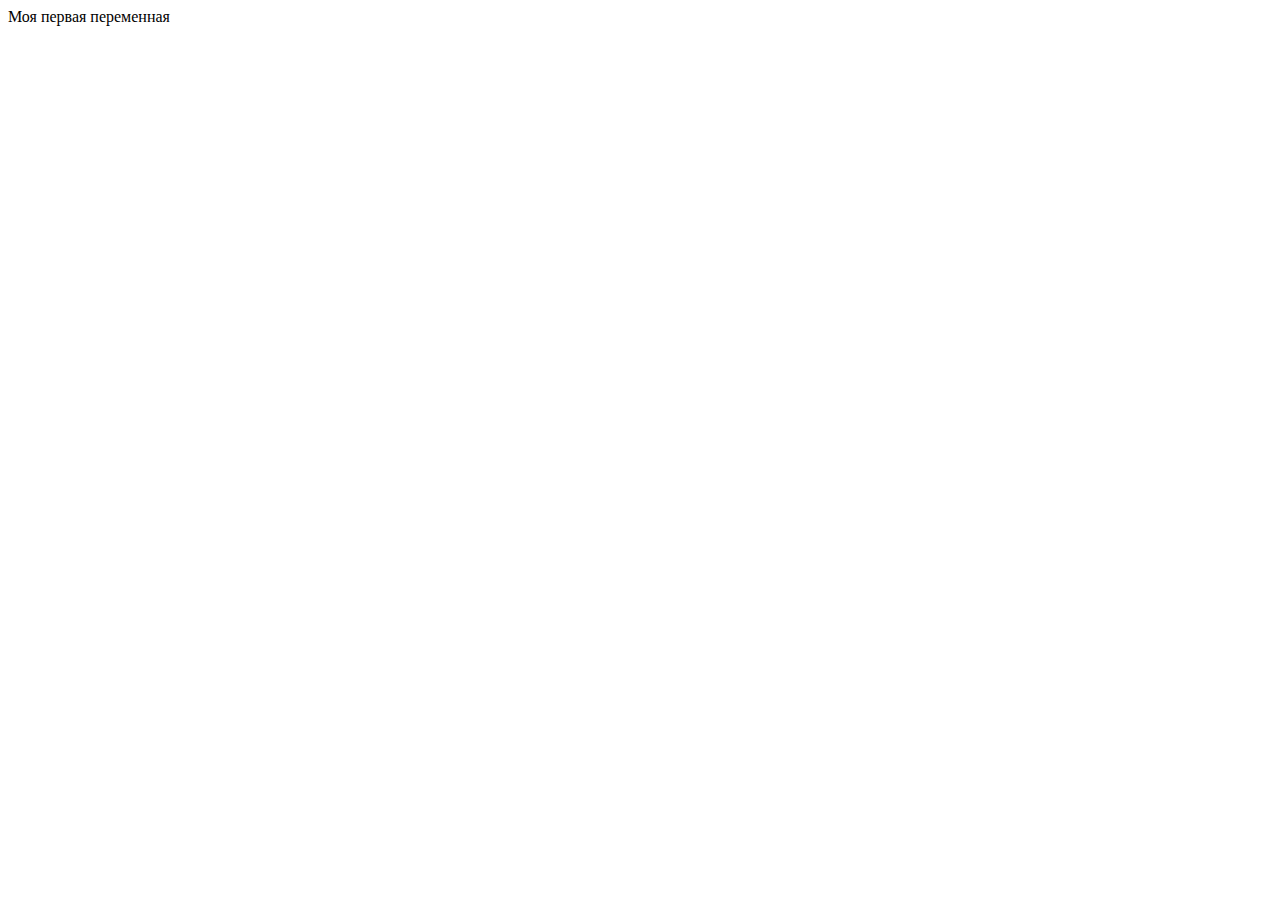
<file: 02-les/index.html>
<!DOCTYPE html>
<html lang="ru">
<head>
	<meta charset="UTF-8">
	<meta name="viewport" content="width=device-width, initial-scale=1.0">
	<title>Javascript, lesson 2</title>
</head>
<body>
	<div id="test"></div>

	<script src="https://ajax.googleapis.com/ajax/libs/jquery/3.6.0/jquery.min.js"></script>

	<script src="my.js"></script>
</body>
</html>
</file>
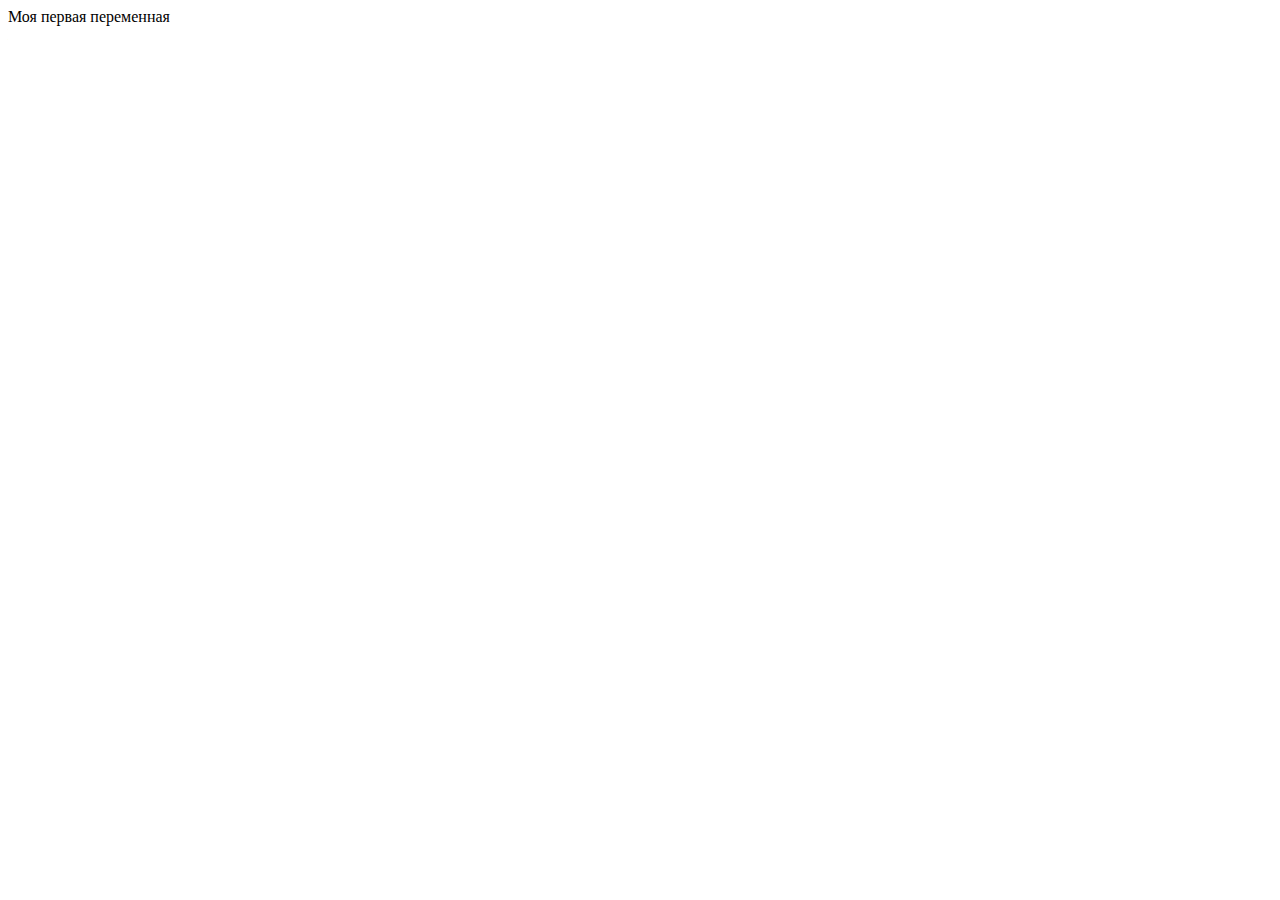
<file: 03-les/index.html>
<!DOCTYPE html>
<html lang="ru">
<head>
	<meta charset="UTF-8">
	<meta name="viewport" content="width=device-width, initial-scale=1.0">
	<title>Javascript, lesson 3</title>
</head>
<body>
	<div id="test"></div>
	<div class="myclass"></div>

	<script src="https://ajax.googleapis.com/ajax/libs/jquery/3.6.0/jquery.min.js"></script>

	<script src="my.js"></script>
</body>
</html>
</file>
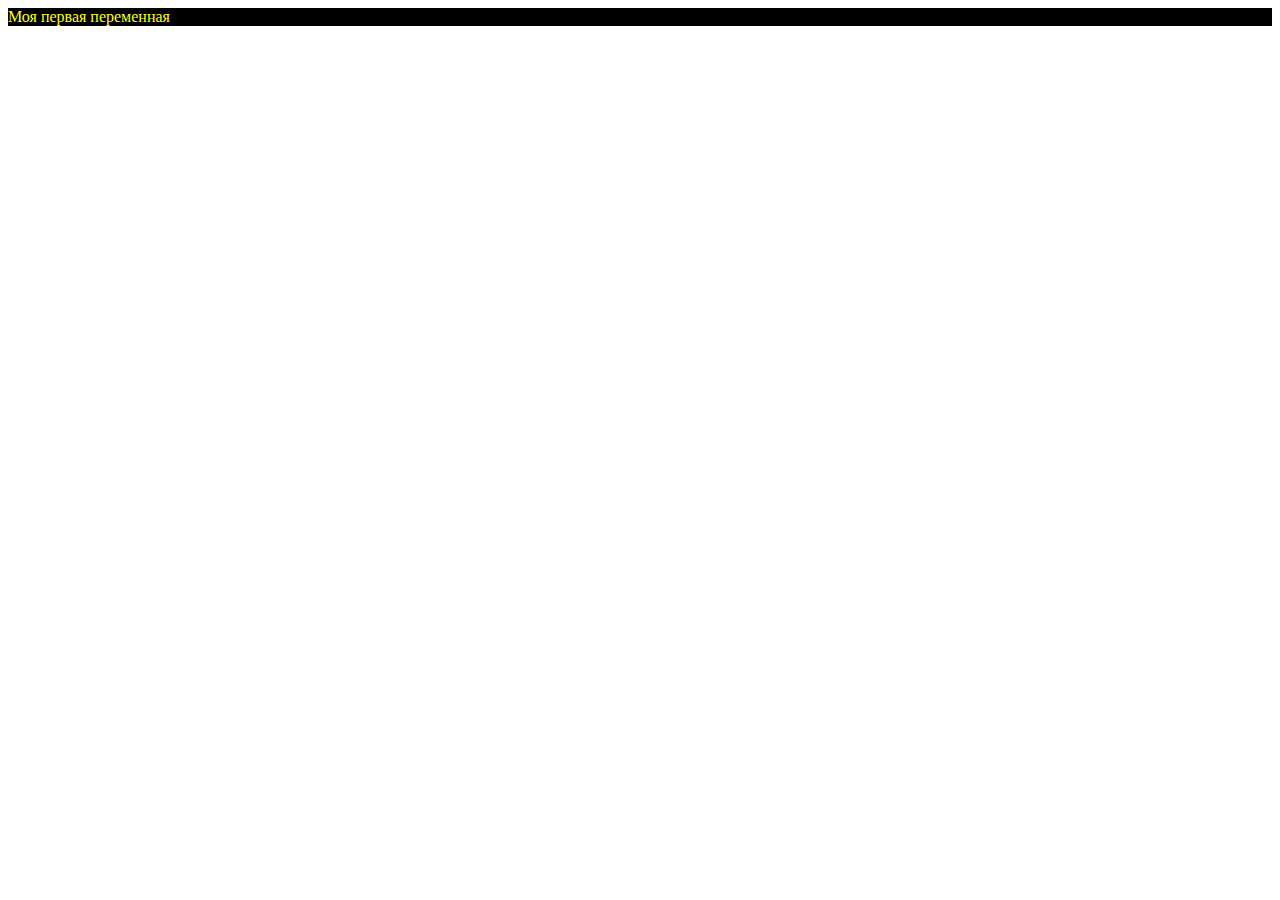
<file: 04-les/index.html>
<!DOCTYPE html>
<html lang="ru">
<head>
	<meta charset="UTF-8">
	<meta name="viewport" content="width=device-width, initial-scale=1.0">
	<title>Javascript, lesson 4</title>
</head>
<body>
	<div id="test"></div>
	<div class="myclass"></div>
	<div class="myclass"></div>
	<div class="myclass"></div>
	<div class="myclass"></div>
	<div class="myclass"></div>
	<div class="myclass"></div>



	<script src="https://ajax.googleapis.com/ajax/libs/jquery/3.6.0/jquery.min.js"></script>

	<script src="my.js"></script>
</body>
</html>
</file>
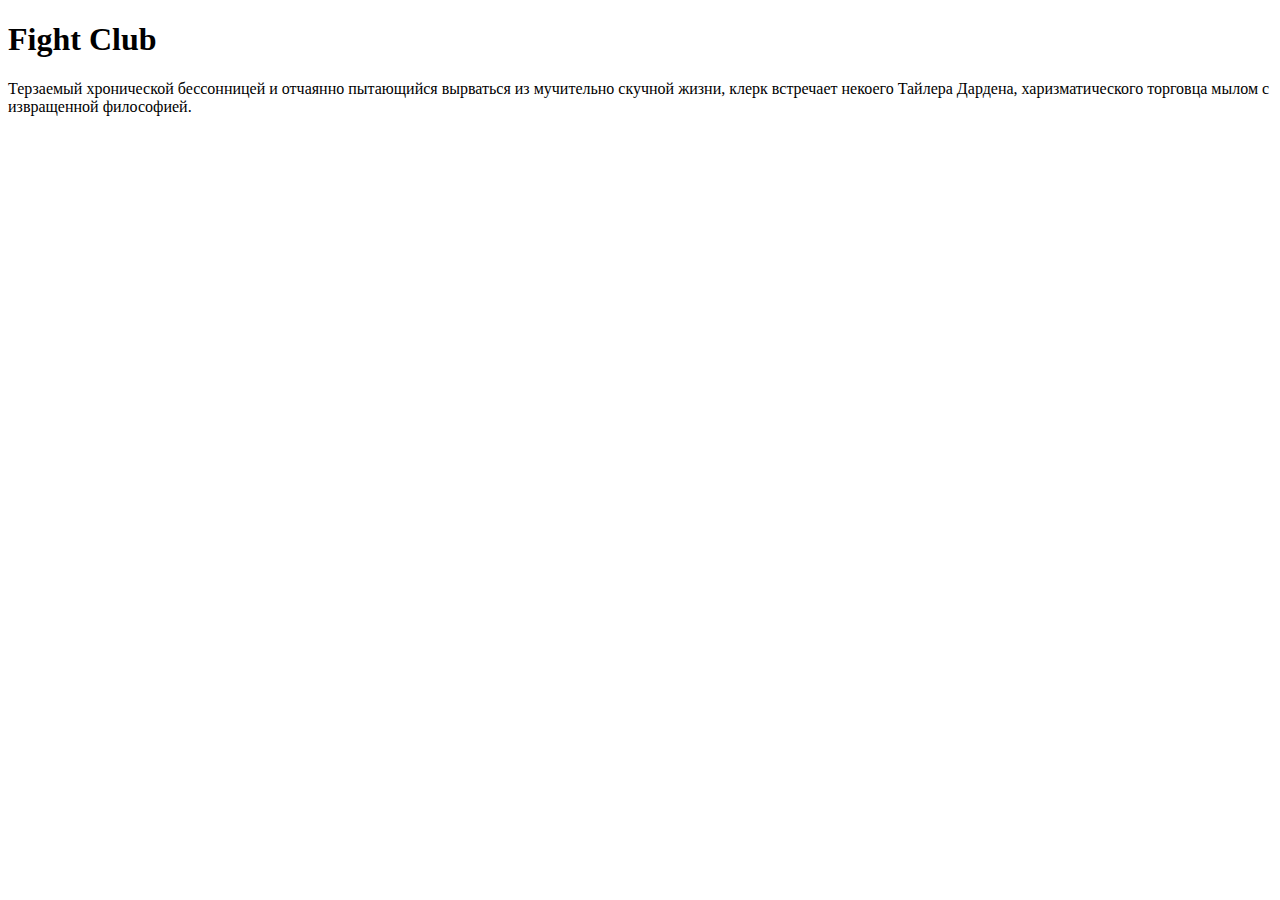
<file: hw/hw2/index.html>
<!doctype html>
<html lang="ru">
<head>
    <meta charset="UTF-8">
    <title>First jQuery</title>
</head>
<body>
    
    <h1 id="movie"></h1>
    <p id="description"></p>

	<!-- Подключаем внешний файл Javascript -->
	<script src="https://ajax.googleapis.com/ajax/libs/jquery/3.6.0/jquery.min.js"></script>

    <script src="my.js"></script>

</body>
</html>
</file>
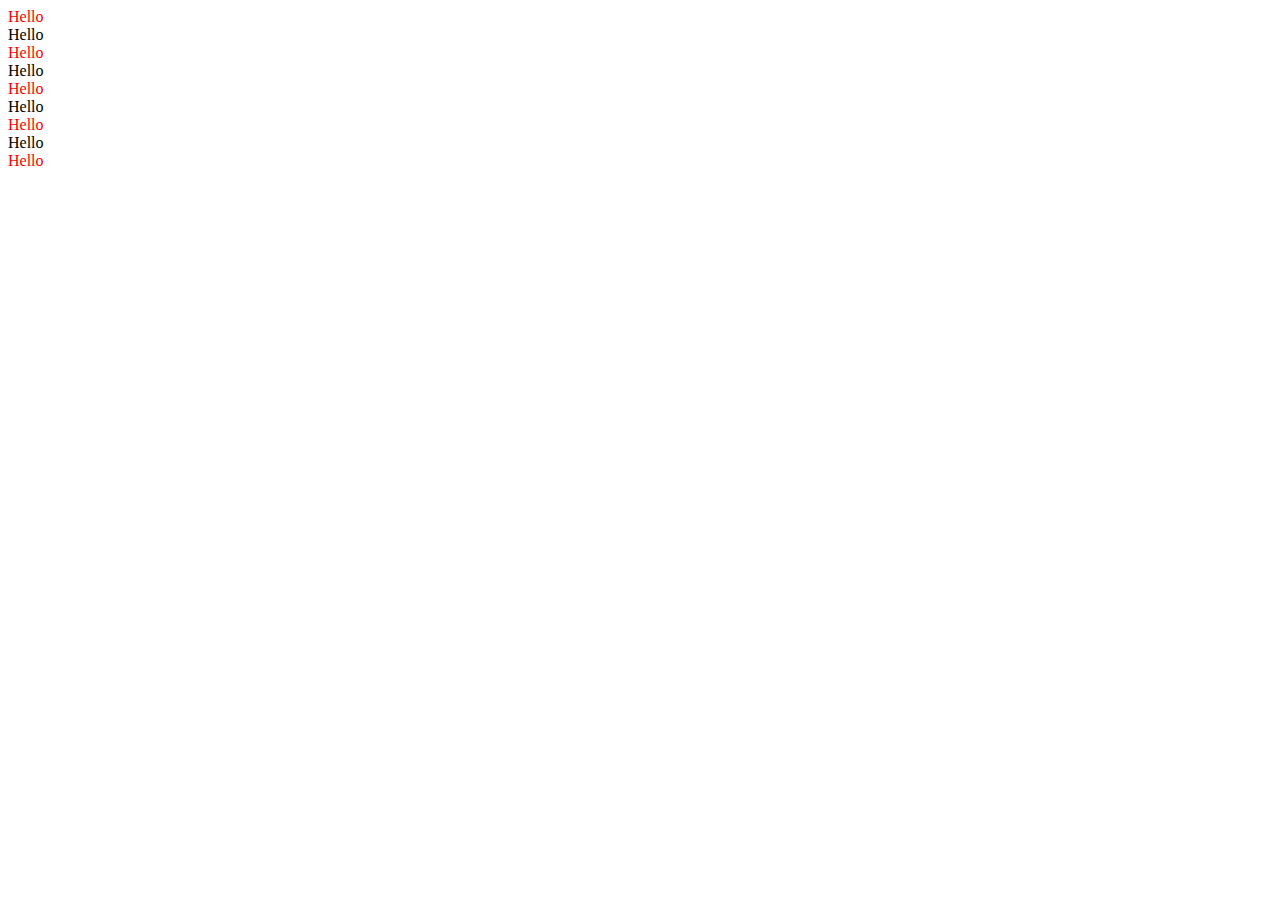
<file: hw/hw4/index.html>
<!doctype html>
<html lang="ru">
<head>
    <meta charset="UTF-8">
    <title>Javascript/jQuery and CSS Styles</title>
</head>
<body>
    
    <div class="color">Hello</div>
    <div class="color2">Hello</div>
    <div class="color">Hello</div>
    <div class="color2">Hello</div>
    <div class="color">Hello</div>
    <div class="color2">Hello</div>
    <div class="color">Hello</div>
    <div class="color2">Hello</div>
    <div class="color">Hello</div>

	<!-- Подключаем внешний файл Javascript -->
	<script src="https://ajax.googleapis.com/ajax/libs/jquery/3.6.0/jquery.min.js"></script>
    <script src="my.js"></script>

</body>
</html>
</file>
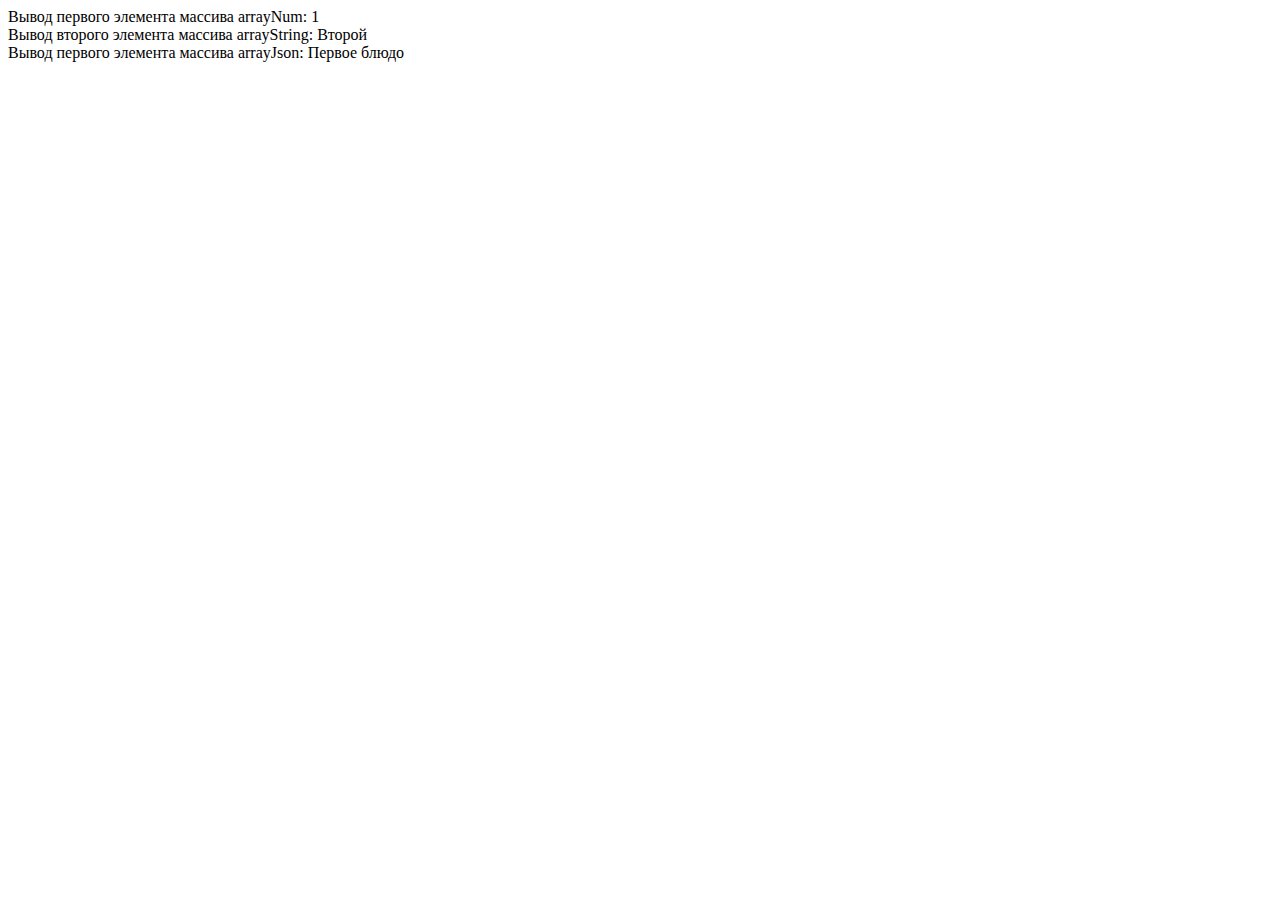
<file: hw/hw5/index.html>
<!doctype html>
<html lang="ru">
<head>
    <meta charset="UTF-8">
    <title>Javascript/jQuery. Массивы</title>
</head>
<body>
    
    <div id="result1"></div>
    <div id="result2"></div>
    <div id="result3"></div>
    
	<!-- Подключаем внешний файл Javascript -->
	<script src="https://ajax.googleapis.com/ajax/libs/jquery/3.6.0/jquery.min.js"></script>
    <script src="my.js"></script>

</body>
</html>
</file>
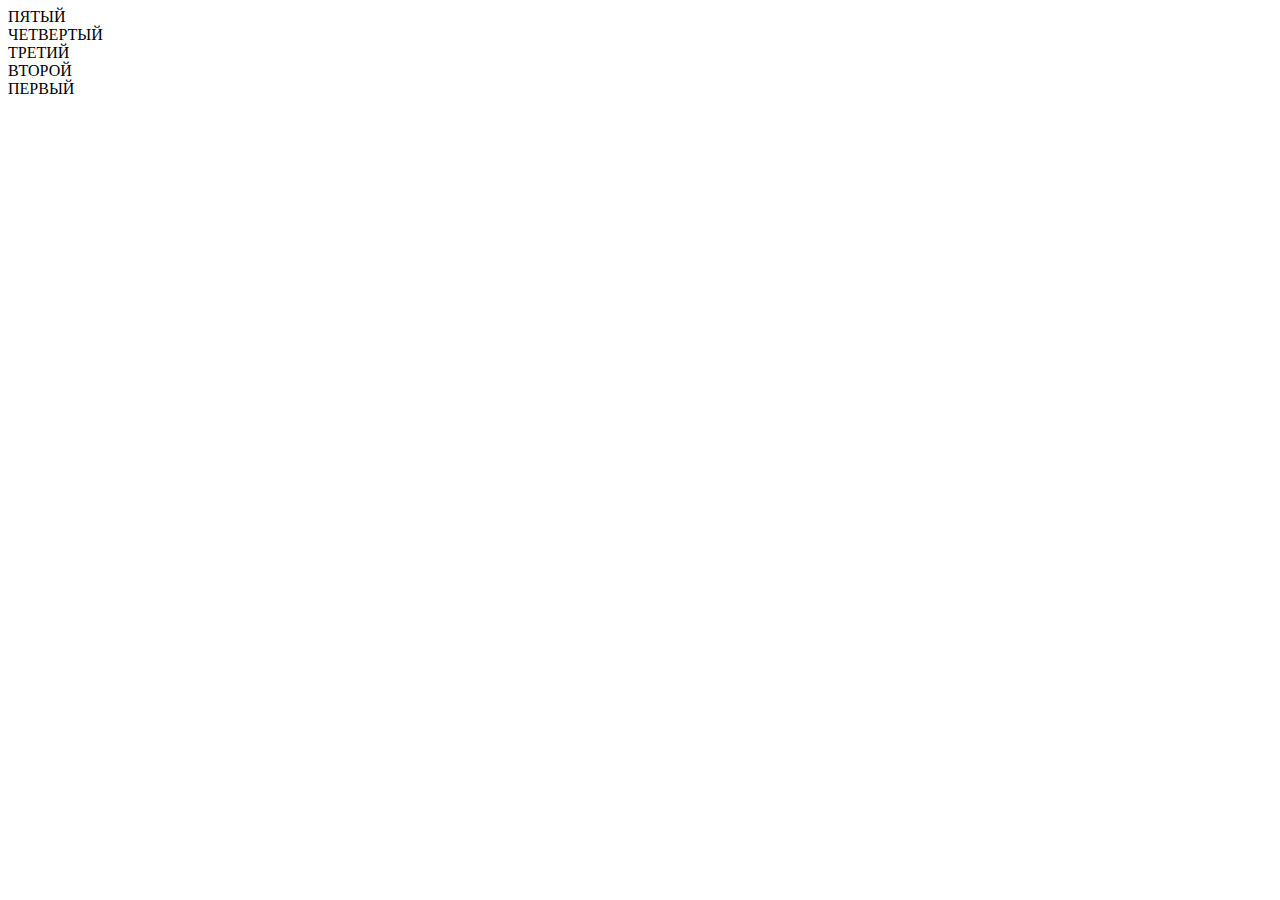
<file: hw/hw6/index.html>
<!doctype html>
<html lang="ru">
<head>
    <meta charset="UTF-8">
    <title>Javascript/jQuery. Массивы</title>
</head>
<body>
    
    <div id="result"></div>
    
    <!-- Подключаем внешний файл Javascript -->
    <script src="https://ajax.googleapis.com/ajax/libs/jquery/3.6.0/jquery.min.js"></script>
    <script src="script.js"></script>

</body>
</html>
</file>
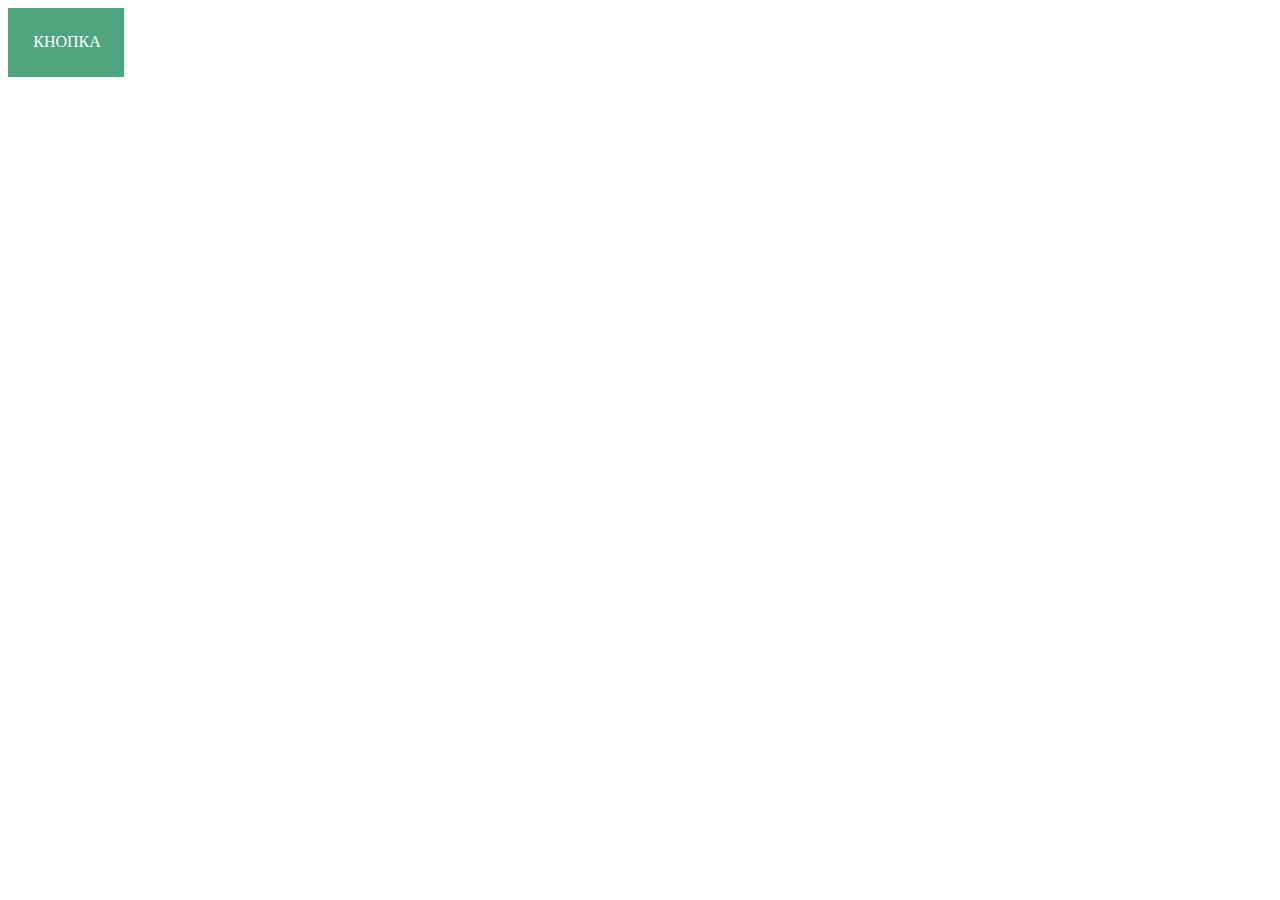
<file: hw/hw8/index.html>
<!doctype html>
<html lang="ru">
<head>
    <meta charset="UTF-8">
    <title>События в Javascript</title>

    <!-- Подключаем style.css -->
    <link rel="stylesheet" href="style.css">
</head>
<body>
    
    <div id="test">Кнопка</div>
    <div id="result"></div>
    

	<!-- Подключаем внешний файл Javascript -->
	 <script src="https://ajax.googleapis.com/ajax/libs/jquery/3.6.0/jquery.min.js"></script>
    <script src="script.js"></script>

</body>
</html>
</file>
<file: hw/hw8/style.css>
#test {
    background-color: #4ea580;
    width: 65px;
    text-align: center;
    padding: 2%;
    color: white;
    text-transform: uppercase;
    cursor: pointer;
}
</file>
